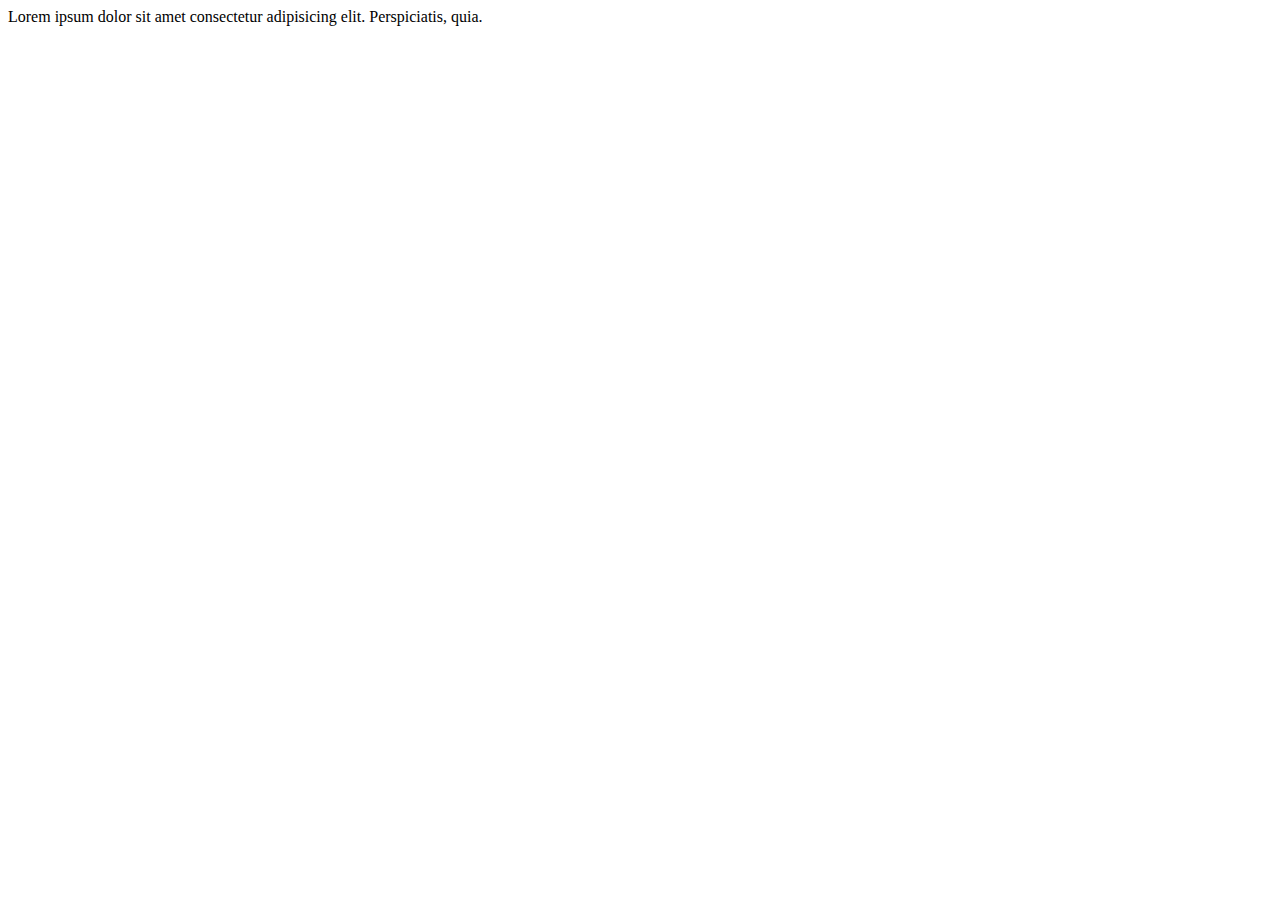
<file: havijabi.html>
<!DOCTYPE html>
<html lang="en">
<head>
  <meta charset="UTF-8">
  <meta name="viewport" content="width=device-width, initial-scale=1.0">
  <title>Document</title>
</head>
<body>
  Lorem ipsum dolor sit amet consectetur adipisicing elit. Perspiciatis, quia.
  
</body>
</html>
</file>
